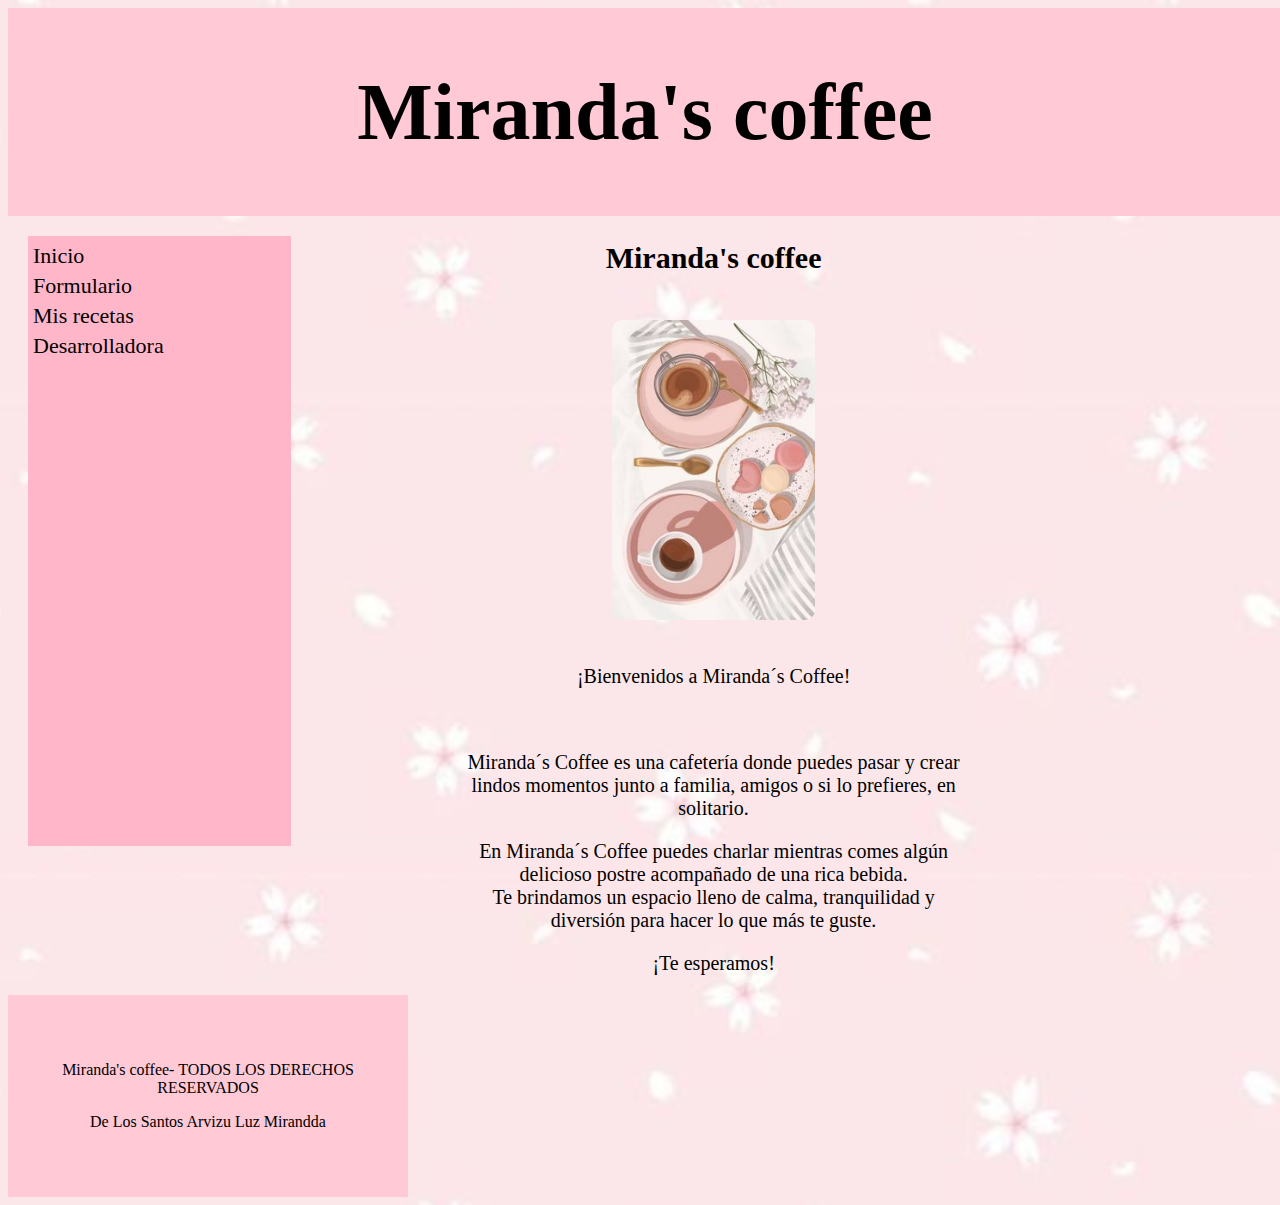
<file: Practica 8 Resetario/index.html>
<!DOCTYPE html>
<html>
<head>
	<meta charset="utf-8">
	<meta name="viewport" content="width=device-width, initial-scale=1">
	<link rel="stylesheet" type="text/css" href="css/estilo.css">
	<title>Cafetería</title>
</head>
<body background="img/fondo rosa.jpg">

 <header>
 	<h1>Miranda's coffee</h1>
 </header>

 <nav>
 	<a href="index.html">Inicio</a><br>
 	<a href="formulario.html">Formulario</a><br>
 	<a href="recetas.html">Mis recetas</a><br>
 	<a href="Desarrolladora.html">Desarrolladora</a><br>
 </nav>

 <main>
 	<section class="fondo">
 		<h2>Miranda's coffee</h2>
 		 <img height="200" width="400" src="img/logo.jpg">
 		 <p>¡Bienvenidos a Miranda´s Coffee!</p><br>

 		<p>
 		  Miranda´s Coffee es una cafetería donde puedes pasar y crear lindos momentos junto a familia, amigos o si lo prefieres, en solitario.</p> 

 		  <p> En Miranda´s Coffee puedes charlar mientras comes algún delicioso postre acompañado de una rica bebida. <br> Te brindamos un espacio lleno de calma, tranquilidad y diversión para hacer lo que más te guste.</p> 
 		</p>

 		<p>¡Te esperamos!</p>

 	</section>
 </main>
 <footer>
 	<p>Miranda's coffee- TODOS LOS DERECHOS RESERVADOS</p>
 	<p>De Los Santos Arvizu Luz Mirandda</p>
 </footer>
</body>
</html>
</file>
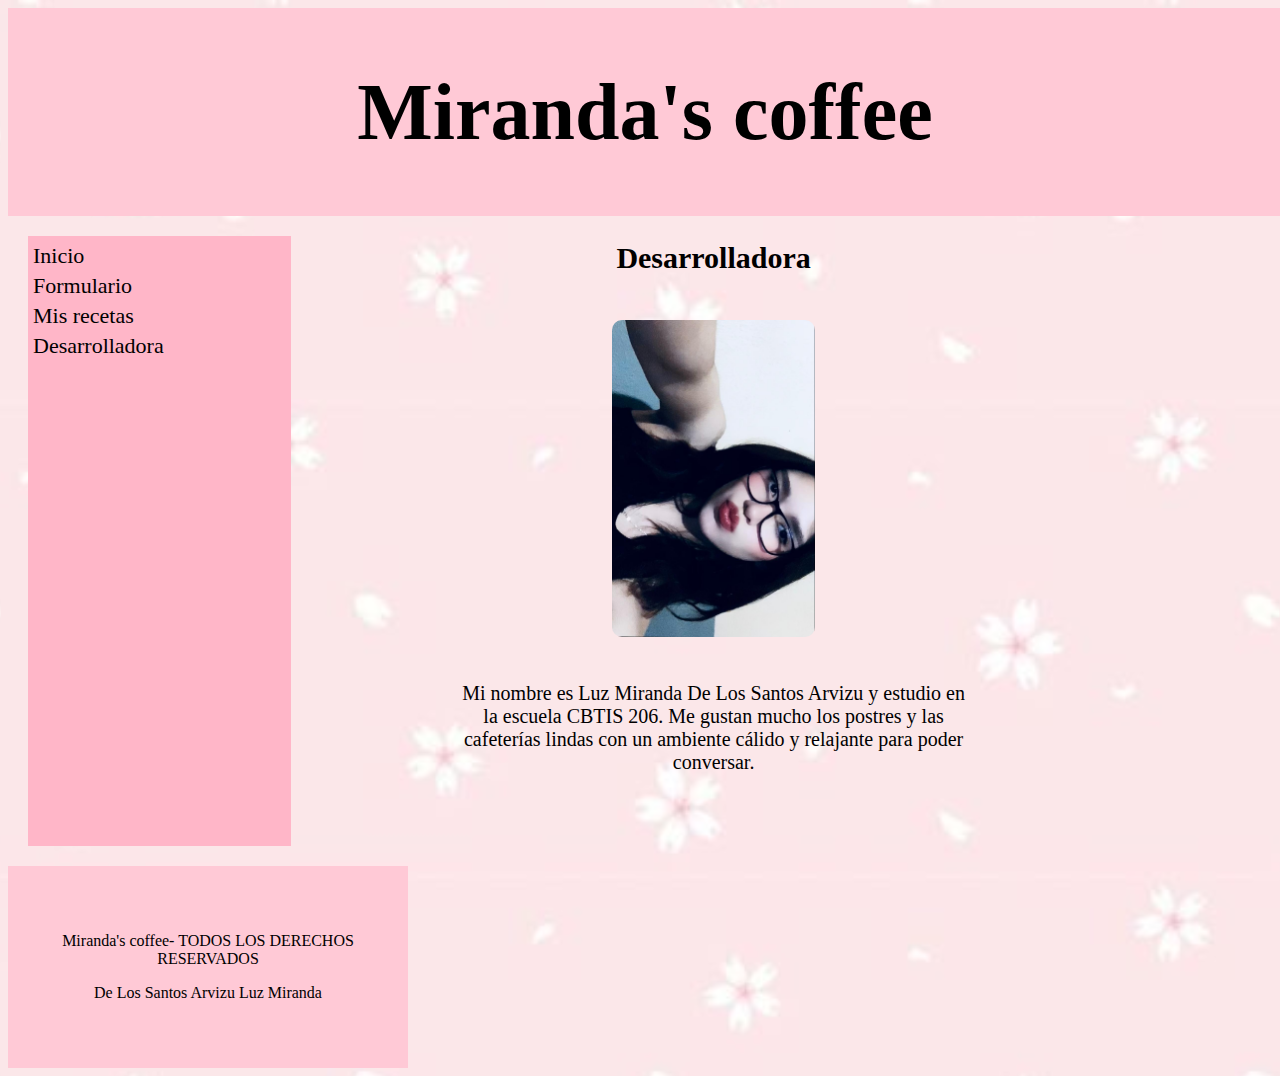
<file: Practica 8 Resetario/Desarrolladora.html>
<!DOCTYPE html>
<html>
<head>
	<meta charset="utf-8">
	<meta name="viewport" content="width=device-width, initial-scale=1">
	<link rel="stylesheet" type="text/css" href="css/estilo.css">
	<title>Cafetería</title>
</head>
<body background="img/fondo rosa.jpg">

 <header>
 	<h1>Miranda's coffee</h1>
 </header>

 <nav>
 	<a href="index.html">Inicio</a><br>
 	<a href="formulario.html">Formulario</a><br>
 	<a href="recetas.html">Mis recetas</a><br>
 	<a href="Desarrolladora.html">Desarrolladora</a><br>
 </nav>

 <main>
 	<section class="fondo">
 		<h2>Desarrolladora</h2>
 		 <img height="200" width="400" src="img/desarrolladora.jpg">
 		<p>
 		  Mi nombre es Luz Miranda De Los Santos Arvizu y estudio en la escuela CBTIS 206. Me gustan mucho los postres y las cafeterías lindas con un ambiente cálido y relajante para poder conversar.
 		</p>
 	</section>
 </main>
 <footer>
 	<p>Miranda's coffee- TODOS LOS DERECHOS RESERVADOS</p>
 	<p>De Los Santos Arvizu Luz Miranda</p>
 </footer>
</body>
</html>
</file>
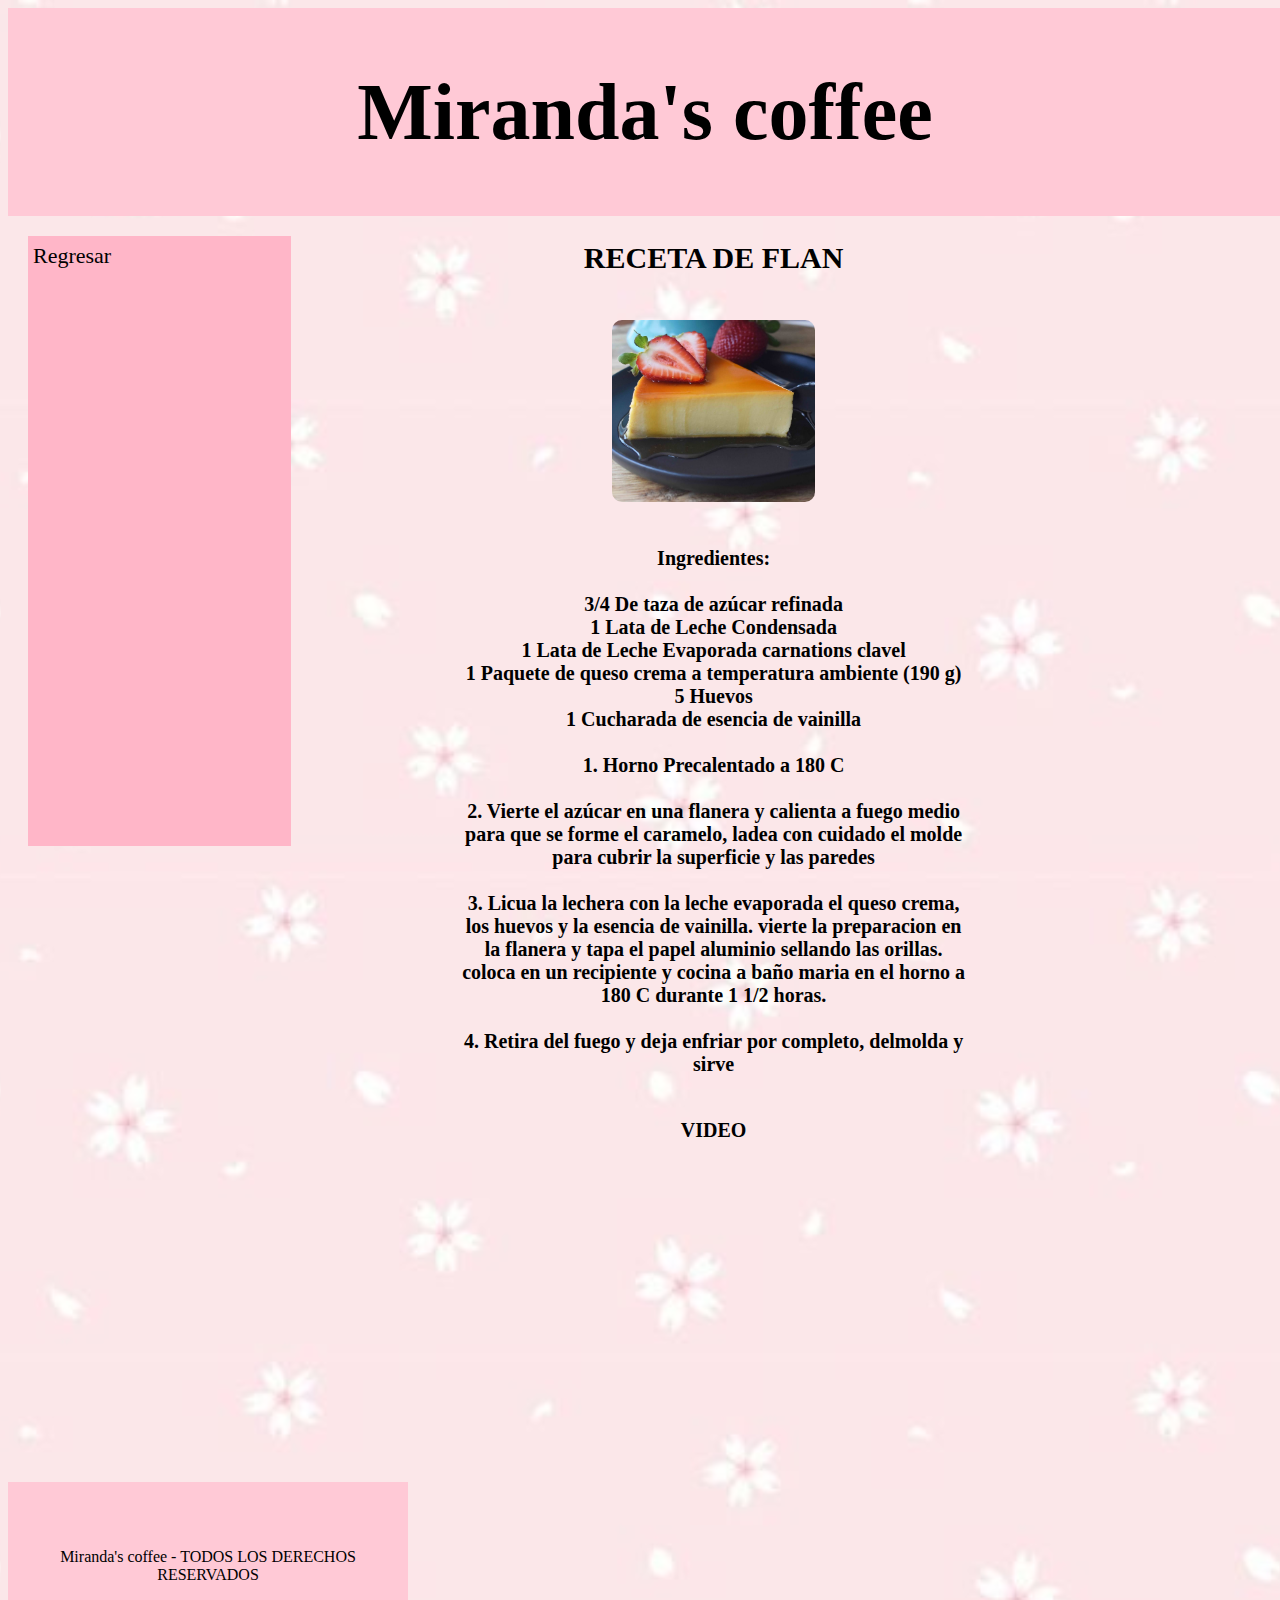
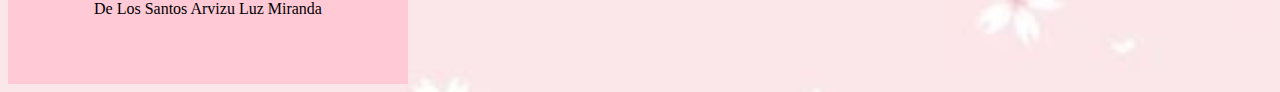
<file: Practica 8 Resetario/flan.html>
<!DOCTYPE html>
<html>
<head>
	<meta charset="utf-8">
	<meta name="viewport" content="width=device-width, initial-scale=1">
	<link rel="stylesheet" type="text/css" href="css/estilo.css">
	<title>Cafetería</title>
</head>
<body background="img/fondo rosa.jpg">

 <header>
 	<h1>Miranda's coffee</h1>
 </header>

 <nav>
 	<a href="recetas.html">Regresar</a><br>
 </nav>

 <main>
 	<section class="fondo">
 		<h2>RECETA DE FLAN</h2>
 		 <img height="200" width="400" src="img/flan.jpg">
 		 <p>
		  <b>Ingredientes:<br><br></b>
		  <b>3/4 De taza de azúcar refinada</b> <br/>
          <b>1 Lata de Leche Condensada</b><br/>
          <b>1 Lata de Leche Evaporada carnations clavel</b><br/>
          <b>1 Paquete de queso crema a temperatura ambiente (190 g)</b><br/>
          <b>5 Huevos</b><br/>
          <b>1 Cucharada de esencia de vainilla</b><br/><br/>

          <b>1. Horno Precalentado a 180 C</b><br/><br/>
          <b>2. Vierte el azúcar en una flanera y calienta a fuego medio para que se forme el caramelo, ladea con cuidado el molde para cubrir la superficie y las paredes</b><br/><br/>
          <b>3. Licua la lechera con la leche evaporada el queso crema, los huevos y la esencia de vainilla. vierte la preparacion en la flanera y tapa el papel aluminio sellando las orillas. coloca en un recipiente y cocina a baño maria en el horno a 180 C durante 1 1/2 horas.</b><br/><br/>
           <b>4. Retira del fuego y deja enfriar por completo, delmolda y sirve</b><br/><br/>
		 </p>
		 <p><b>VIDEO</b></p>
			<iframe width="560" height="315" src="https://www.youtube.com/embed/F6yYvRUNjiw" 
        title="YouTube video player" frameborder="0" allow="accelerometer; autoplay; 
        clipboard-write; encrypted-media; gyroscope; picture-in-picture" allowfullscreen>
</iframe>
 </main>
 <footer>
 	<p>Miranda's coffee - TODOS LOS DERECHOS RESERVADOS</p>
 	<p>De Los Santos Arvizu Luz Miranda</p>
 </footer>
</body>
</html>
</file>
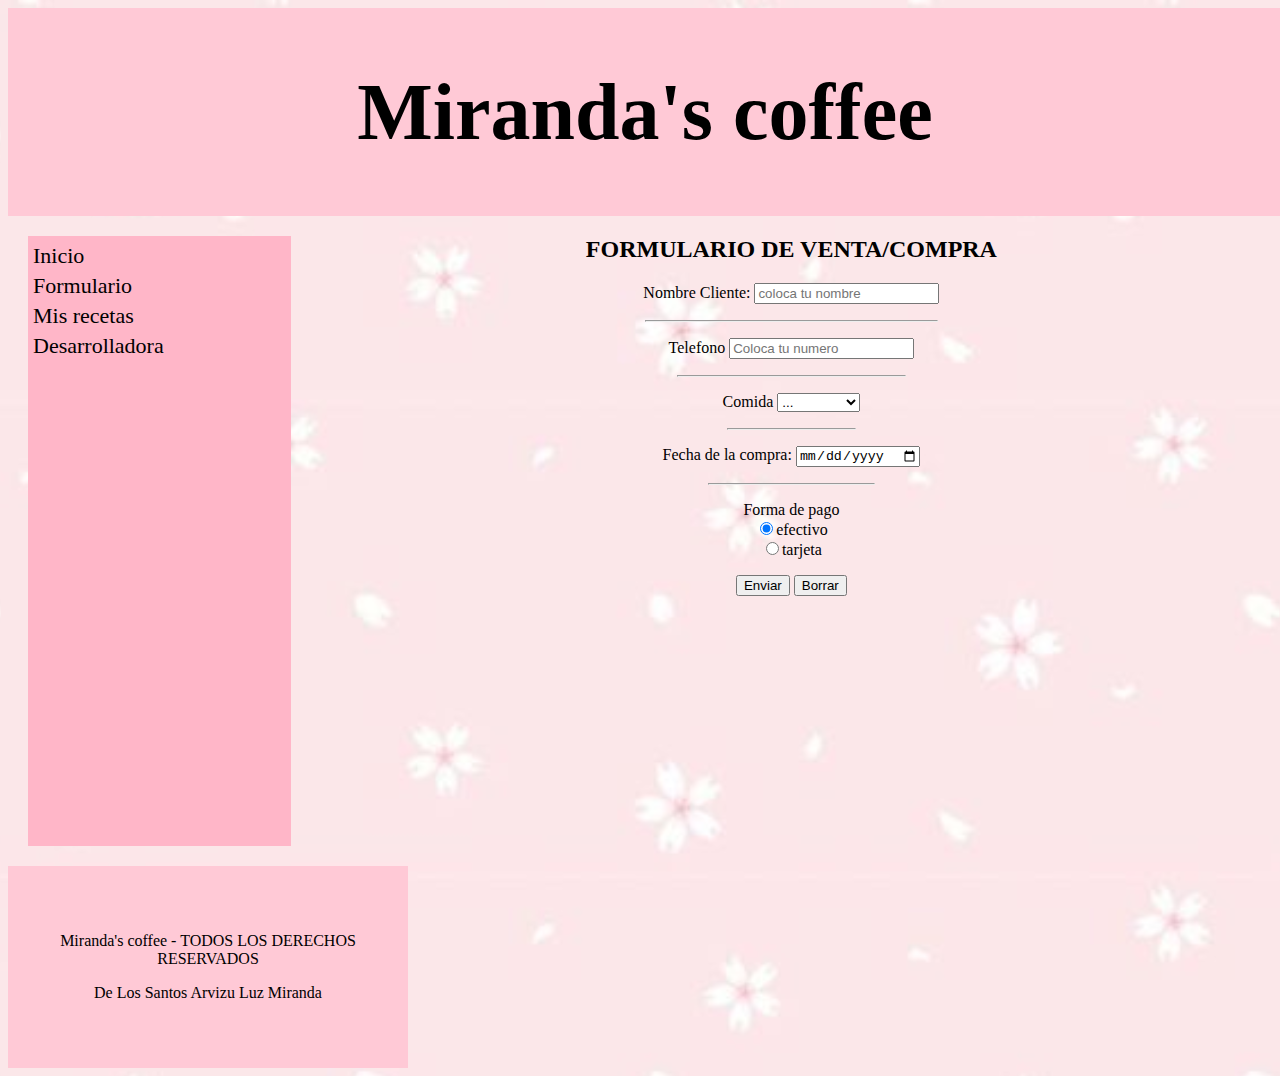
<file: Practica 8 Resetario/formulario.html>
<!DOCTYPE html>
<html>
<head>
  <meta charset="utf-8">
  <meta name="viewport" content="width=device-width, initial-scale=1">
  <link rel="stylesheet" type="text/css" href="css/estilo.css">
  <title>Cafetería</title>
</head>
<body background="img/fondo rosa.jpg">

 <header>
  <h1>Miranda's coffee</h1>
 </header>

 <nav>
  <a href="index.html">Inicio</a><br>
  <a href="formulario.html">Formulario</a><br>
  <a href="recetas.html">Mis recetas</a><br>
  <a href="Desarrolladora.html">Desarrolladora</a><br>
 </nav>

 <main>
  <h2 align="center">FORMULARIO DE VENTA/COMPRA</h2>
  <div align="center">
 <form action="mailto:Luzmirandadelossantos@gmail.com" method="POST">
  <p>
    <label for="usuario">Nombre Cliente:</label>
    <input type="text" name="usuario" maxlength="32" placeholder="coloca tu nombre">
  </p>
    
    <hr width="23%">

    <p>
      <label for="telefono">Telefono</label>
      <input type="text" name="telefono" maxlength="16" placeholder="Coloca tu numero">
    </p>
     
    <hr width="18%">

    <p>
    <label for="comida">Comida</label>
      <select name="comida" size="1">
         <option value="inicio">...</option>
         <option value="flan">Flan</option>
         <option value="cafe">Merengue</option>
         <option value="hotcakes">Frappé</option>
      </select>
  </p>
     
    <hr width="10%">

    <p>
      <label for="fecha">Fecha de la compra:</label>
      <input type="date" name="fecha">
    </p>
    
    <hr width="13%">

    <p>
      <label for="pago">Forma de pago</label> <br>
      <input type="radio" name="pago" value="efectivo" checked>efectivo<br>
      <input type="radio" name="pago" value="tarjeta">tarjeta<br>
    </p>

    <p>
      <input type="submit" name="enviar" value="Enviar">
      <input type="reset" name="limpiarform" value="Borrar">
    </p>
   </div>
 </form>
 </main>
 <footer>
  <p>Miranda's coffee  - TODOS LOS DERECHOS RESERVADOS</p>
  <p>De Los Santos Arvizu Luz Miranda</p>
 </footer>
</body>
</html>
</file>
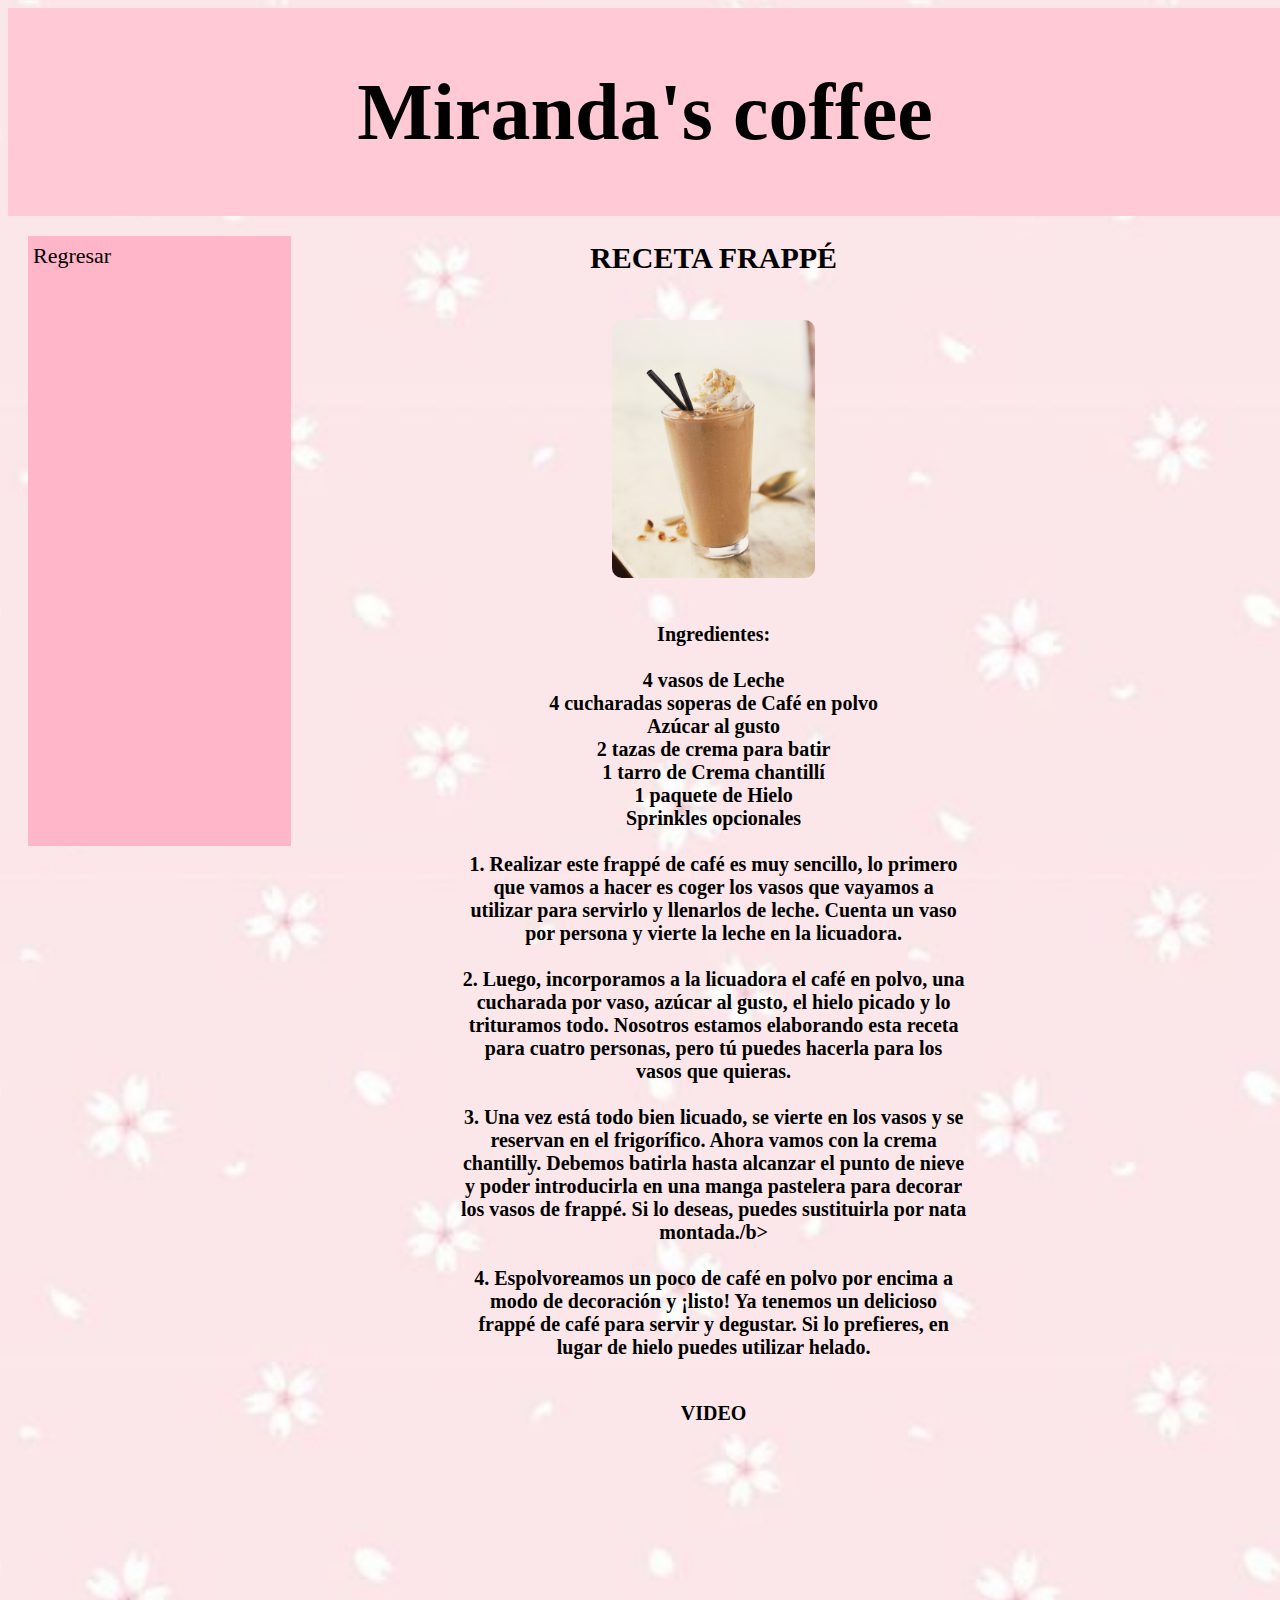
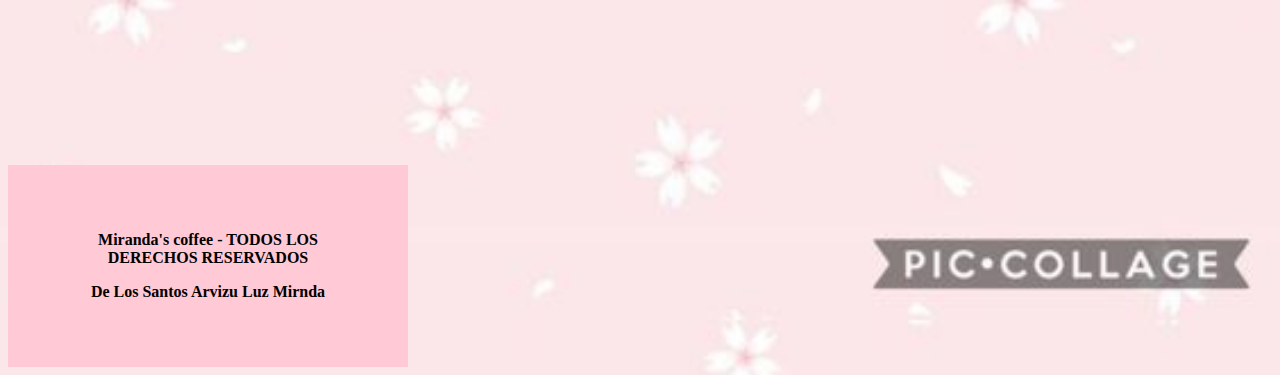
<file: Practica 8 Resetario/frappé.html>
<!DOCTYPE html>
<html>
<head>
	<meta charset="utf-8">
	<meta name="viewport" content="width=device-width, initial-scale=1">
	<link rel="stylesheet" type="text/css" href="css/estilo.css">
	<title>Cafetería</title>
</head>
<body background="img/fondo rosa.jpg">

 <header>
 	<h1>Miranda's coffee</h1>
 </header>

 <nav>
 	<a href="recetas.html">Regresar</a><br>
 </nav>

 <main>
 	<section class="fondo">
 		<h2> RECETA FRAPPÉ</h2>
 		 <img height="200" width="400" src="img/frappe.jpg">
 		 <p>
		  <b>Ingredientes:<br><br></b>
		  <b> 4 vasos de Leche</b> <br/>
          <b> 4 cucharadas soperas de Café en polvo</b><br/>
          <b>Azúcar al gusto</b><br/>
          <b>2 tazas de crema para batir</b><br/>
          <b>1 tarro de Crema chantillí</b><br/>
          <b>1 paquete de Hielo</b><br/>
          <b>Sprinkles opcionales </b><br/><br/>

          <b>1. Realizar este frappé de café es muy sencillo, lo primero que vamos a hacer es coger los vasos que vayamos a utilizar para servirlo y llenarlos de leche. Cuenta un vaso por persona y vierte la leche en la licuadora.</b><br/><br/>

          <b>2. Luego, incorporamos a la licuadora el café en polvo, una cucharada por vaso, azúcar al gusto, el hielo picado y lo trituramos todo. Nosotros estamos elaborando esta receta para cuatro personas, pero tú puedes hacerla para los vasos que quieras.</b><br/><br/>

          <b>3. Una vez está todo bien licuado, se vierte en los vasos y se reservan en el frigorífico. Ahora vamos con la crema chantilly. Debemos batirla hasta alcanzar el punto de nieve y poder introducirla en una manga pastelera para decorar los vasos de frappé. Si lo deseas, puedes sustituirla por nata montada./b><br/><br/>

           <b>4. Espolvoreamos un poco de café en polvo por encima a modo de decoración y ¡listo! Ya tenemos un delicioso frappé de café para servir y degustar. Si lo prefieres, en lugar de hielo puedes utilizar helado.</b><br/><br/>

		 </p>

		 <p><b>VIDEO</b></p>
			<iframe width="560" height="315" src="https://www.youtube.com/embed/7VYcLfWjQl0" 
        title="YouTube video player" frameborder="0" allow="accelerometer; autoplay; 
        clipboard-write; encrypted-media; gyroscope; picture-in-picture" allowfullscreen>
</iframe>
 </main>
 <footer>
 	<p>Miranda's coffee - TODOS LOS DERECHOS RESERVADOS</p>
 	<p>De Los Santos Arvizu Luz Mirnda</p>
 </footer>
</body>
</html>
</file>
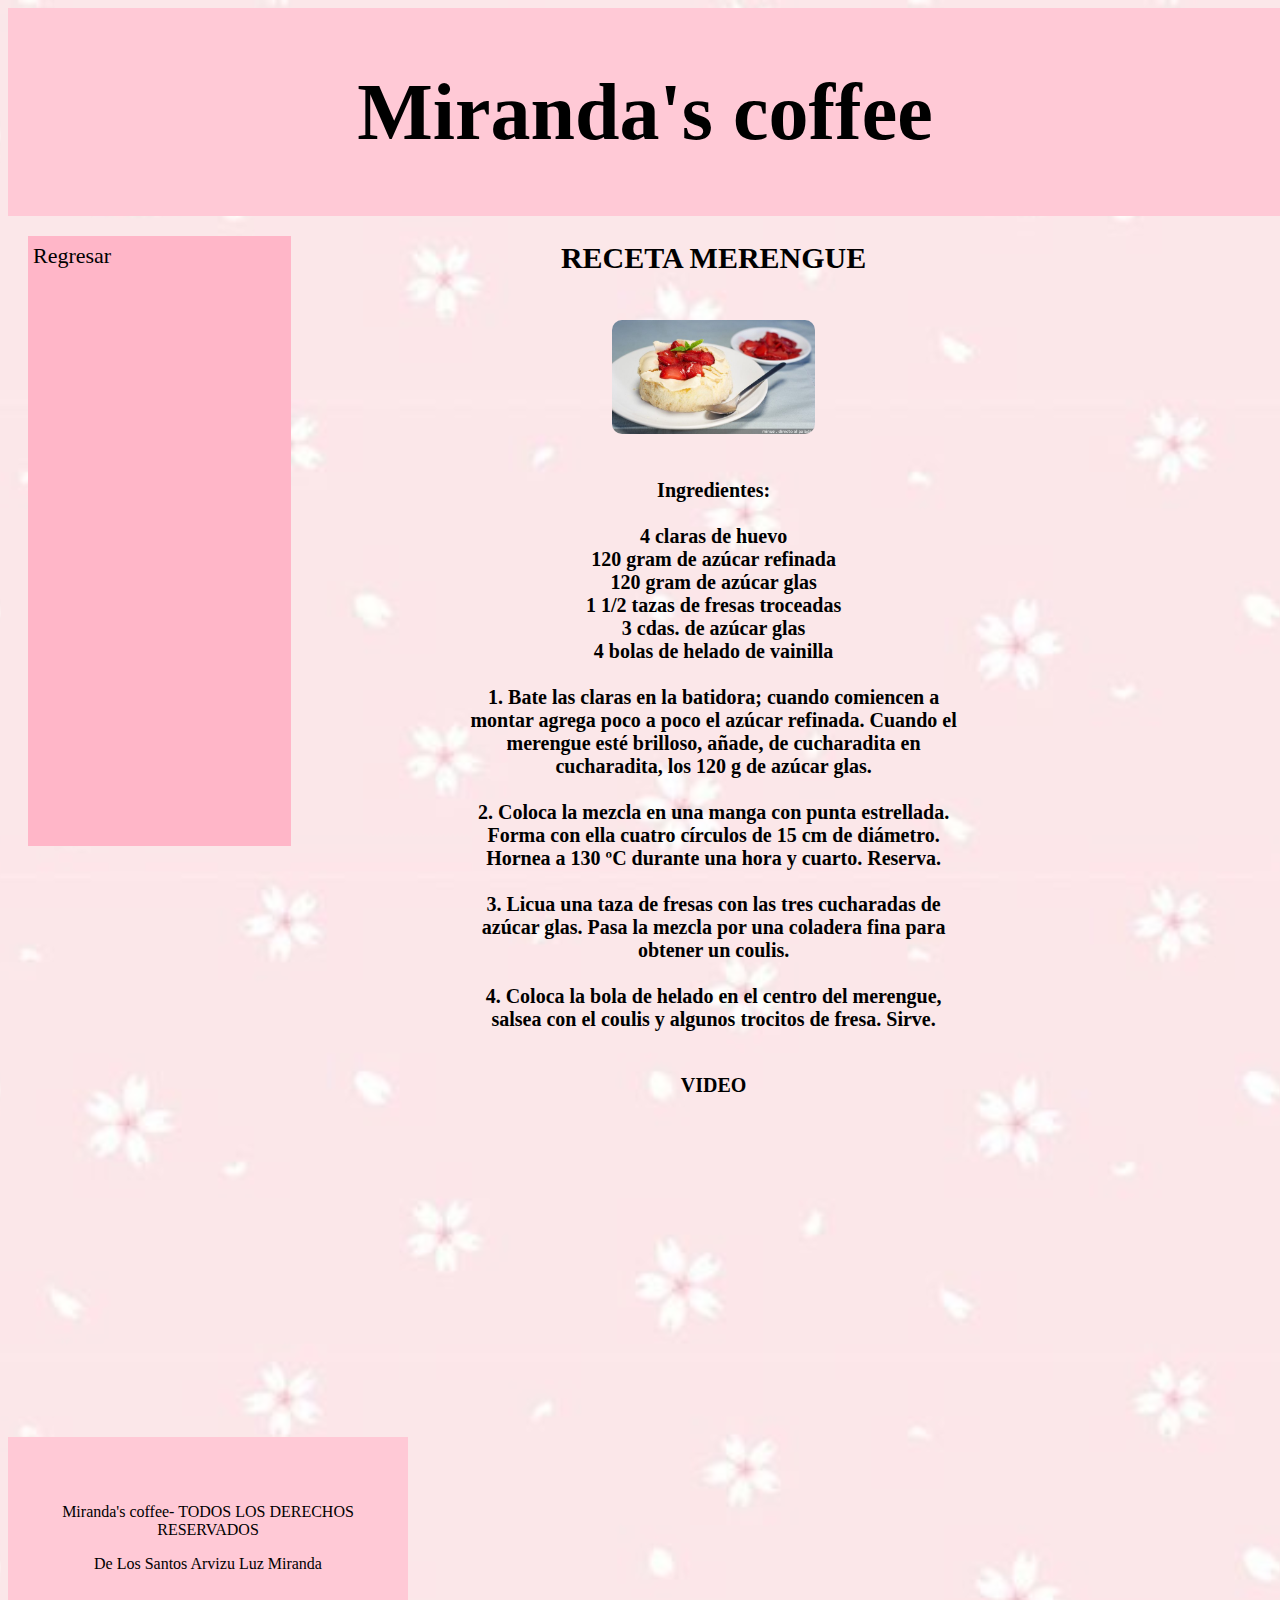
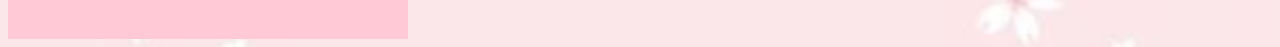
<file: Practica 8 Resetario/merengue.html>
<!DOCTYPE html>
<html>
<head>
	<meta charset="utf-8">
	<meta name="viewport" content="width=device-width, initial-scale=1">
	<link rel="stylesheet" type="text/css" href="css/estilo.css">
	<title>Cafetería</title>
</head>
<body background="img/fondo rosa.jpg">

 <header>
 	<h1>Miranda's coffee</h1>
 </header>

 <nav>
 	<a href="recetas.html">Regresar</a><br>
 </nav>

 <main>
 	<section class="fondo">
 		<h2>RECETA MERENGUE</h2>
 		 <img height="200" width="400" src="img/merengue.jpg">
 		 <p>
		  <b>Ingredientes:<br><br></b>
		  <b>4 claras de huevo</b> <br/>
          <b>120 gram de azúcar refinada</b><br/>
          <b>120 gram de azúcar glas</b><br/>
          <b>1 1/2 tazas de fresas troceadas</b><br/>
          <b>3 cdas. de azúcar glas</b><br/>
          <b>4 bolas de helado de vainilla</b><br/><br/>

          <b>1. Bate las claras en la batidora; cuando comiencen a montar agrega poco a poco el azúcar refinada. Cuando el merengue esté brilloso, añade, de cucharadita en cucharadita, los 120 g de azúcar glas.</b><br/><br/>

          <b>2. Coloca la mezcla en una manga con punta estrellada. Forma con ella cuatro círculos de 15 cm de diámetro. Hornea a 130 ºC durante una hora y cuarto. Reserva.</b><br/><br/>

          <b>3. Licua una taza de fresas con las tres cucharadas de azúcar glas. Pasa la mezcla por una coladera fina para obtener un coulis.</b><br/><br/>

           <b>4. Coloca la bola de helado en el centro del merengue, salsea con el coulis y algunos trocitos de fresa. Sirve.</b><br/><br/>
		 </p>

		 <p><b>VIDEO</b></p>
			<iframe width="560" height="315" src="https://www.youtube.com/embed/pOZX8_aoq_o" 
        title="YouTube video player" frameborder="0" allow="accelerometer; autoplay; 
        clipboard-write; encrypted-media; gyroscope; picture-in-picture" allowfullscreen>
</iframe>

 </main>
 <footer>
 	<p>Miranda's coffee- TODOS LOS DERECHOS RESERVADOS</p>
 	<p>De Los Santos Arvizu Luz Miranda</p>
 </footer>
</body>
</html>
</file>
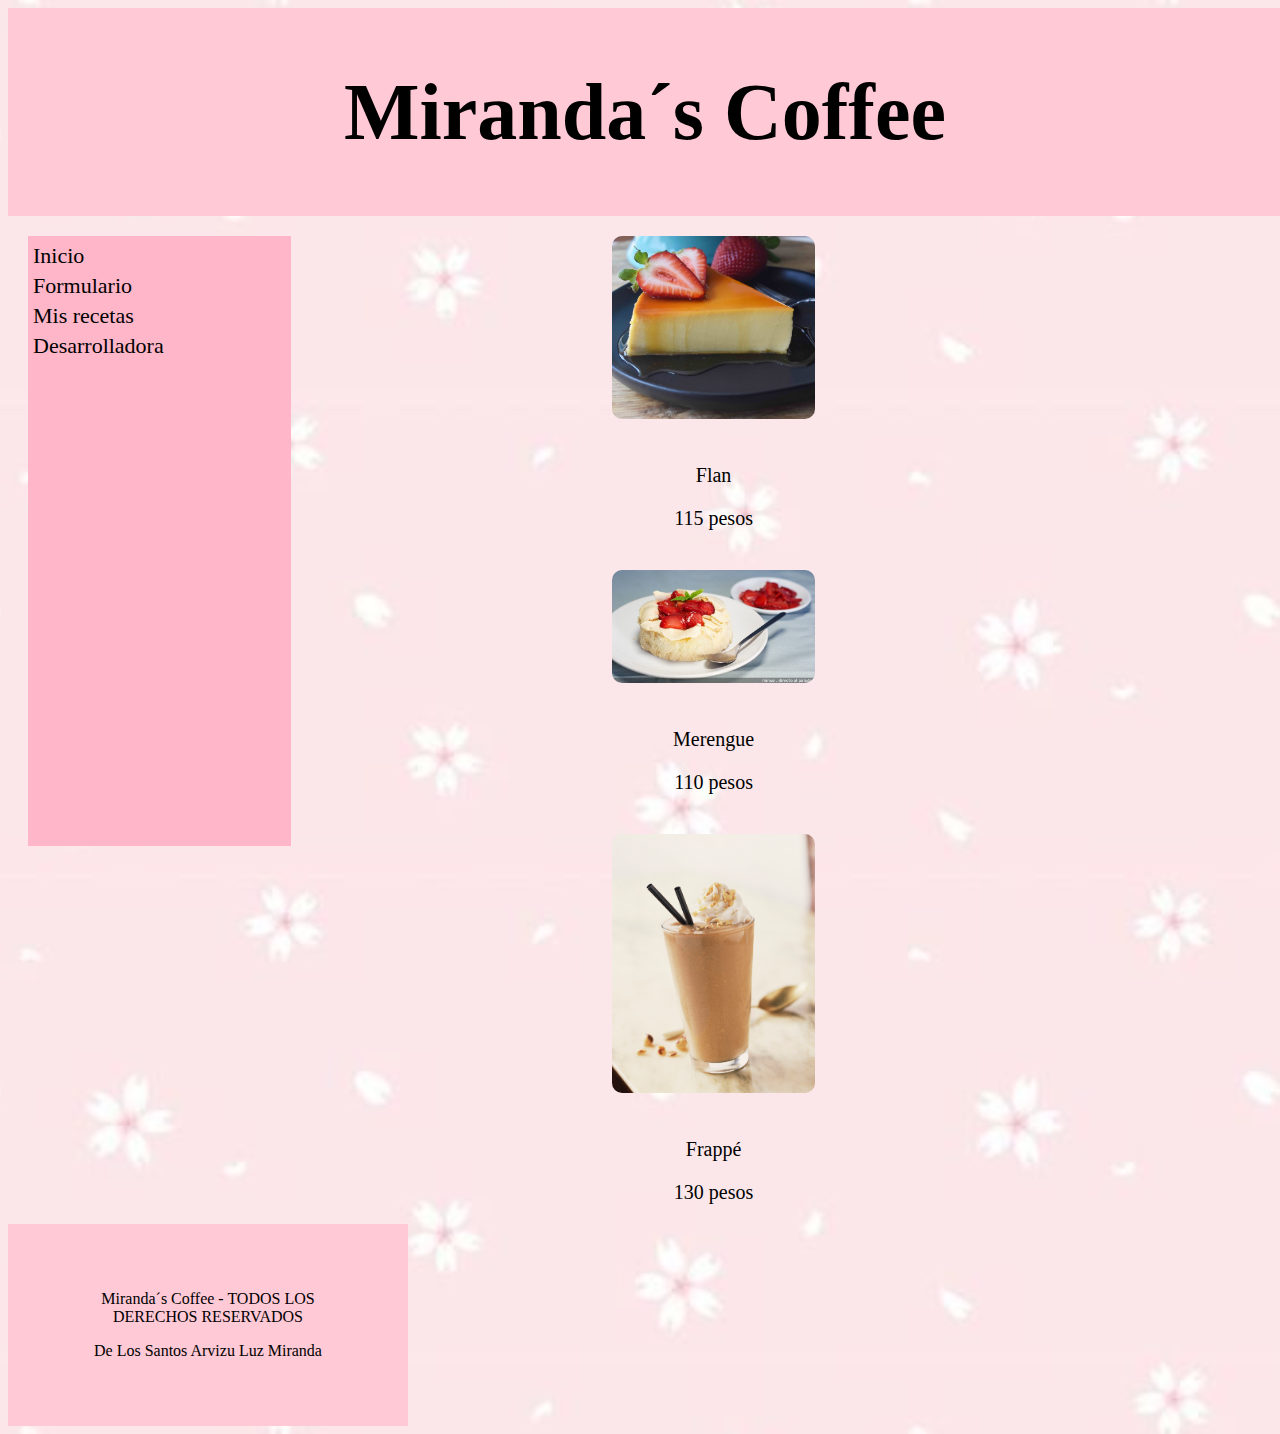
<file: Practica 8 Resetario/recetas.html>
<!DOCTYPE html>
<html>
<head>
	<meta charset="utf-8">
	<meta name="viewport" content="width=device-width, initial-scale=1">
	<link rel="stylesheet" type="text/css" href="css/estilo.css">
	<title>Cafetería</title>
</head>
<body background="img/fondo rosa.jpg">

 <header>
 	<h1>Miranda´s Coffee</h1>
 </header>

 <nav>
 	<a href="index.html">Inicio</a><br>
 	<a href="formulario.html">Formulario</a><br>
 	<a href="recetas.html">Mis recetas</a><br>
 	<a href="Desarrolladora.html">Desarrolladora</a><br>
 </nav>

 <main>
 	<section class="fondo">
 		<a href="flan.html">                
 		 <img height="200" width="400" src="img/flan.jpg">
 	    </a>

        <p>Flan</p>
        <p>115 pesos</p>

 	    <a href="merengue.html">                  
 		 <img height="200" width="400" src="img/merengue.jpg">
 	    </a>

 	    <p>Merengue</p>
        <p>110 pesos</p>

 	    <a href="frappé.html">                 
 		 <img height="200" width="400" src="img/frappe.jpg">
 	    </a>

        <p>Frappé</p>
        <p>130 pesos</p>
 	</section>
 </main>
 <footer>
 	<p>Miranda´s Coffee  - TODOS LOS DERECHOS RESERVADOS</p>
 	<p>De Los Santos Arvizu Luz Miranda</p>
 </footer>
</body>
</html>
</file>
<file: Practica 8 Resetario/css/estilo.css>
body{
	background-size: 100%;
}

header{
	background-color: #ffc9d6;
	color: black;
	text-align: center;
	padding: 5px;
	font-size: 40px;
	width: 100%;
}
nav{
	line-height: 30px;
	background-color: #ffb6c8;
	color: black;
	height: 600px;
	width: 200px;
	float: left;
	padding: 5px;
	font-size: 22px;
	text-decoration: none;
	margin: 20px;
	width: 20%;
}
nav a:hover{
	text-decoration: underline;
	cursor: pointer;
}
section{
	width: 750px;
	float: left;
	padding: 10px;
	color: black;
	text-align: justify;
	font-size: 20px;
	padding: 0px 150px 0px 150px;
}
footer{
	background-color: #ffc9d6;
	color: black;
	clear: both;
	text-align: center;
	padding: 50px;
	width: 300px;
}
img{
	display: block;
	margin: auto;
	clear: right;
}
a{
	text-decoration: none;
	color: black;
}
main .fondo{
	text-align: center;
	width: 40%;
}
main .fondo img{
	max-width: 40%;
	height: auto;
	cursor: pointer;
	border-radius: 10px;
	transition: transform 0.3s ease;
}
main .fondo img:hover{
	transform: scale(1.05);

}

.fondo {
    text-align: center; /* Alinea el contenido al centro */
}

.fondo img {
    display: inline-block; /* Permite que las imágenes se alineen horizontalmente */
    margin: 20px; /* Espacio entre las imágenes */
}

/* Estilos responsivos */
@media (max-width: 768px) {
	img{
		width: 50%;
	}
    nav {
        width: 100%; /* Nav a pantalla completa */
        height: auto; /* Ajuste de altura */
        float: none;
        margin: 0;
    }

    section {
        width: 100%; /* Ancho completo */
        padding: 10px 20px;
        float: none; /* Centrar contenido */
    }

    footer {
        width: 100%;
    }

    main .fondo {
        width: 80%;
    }

    main .fondo img {
        max-width: 100%;
    }
}

@media (max-width: 480px) {
    header {
        font-size: 30px;
        padding: 10px;
    }

    nav {
        font-size: 18px;
    }

    section {
        font-size: 18px;
        padding: 5px 15px;
    }

    main .fondo {
        width: 100%;
    }

    footer {
        padding: 30px;
    }
}
</file>
